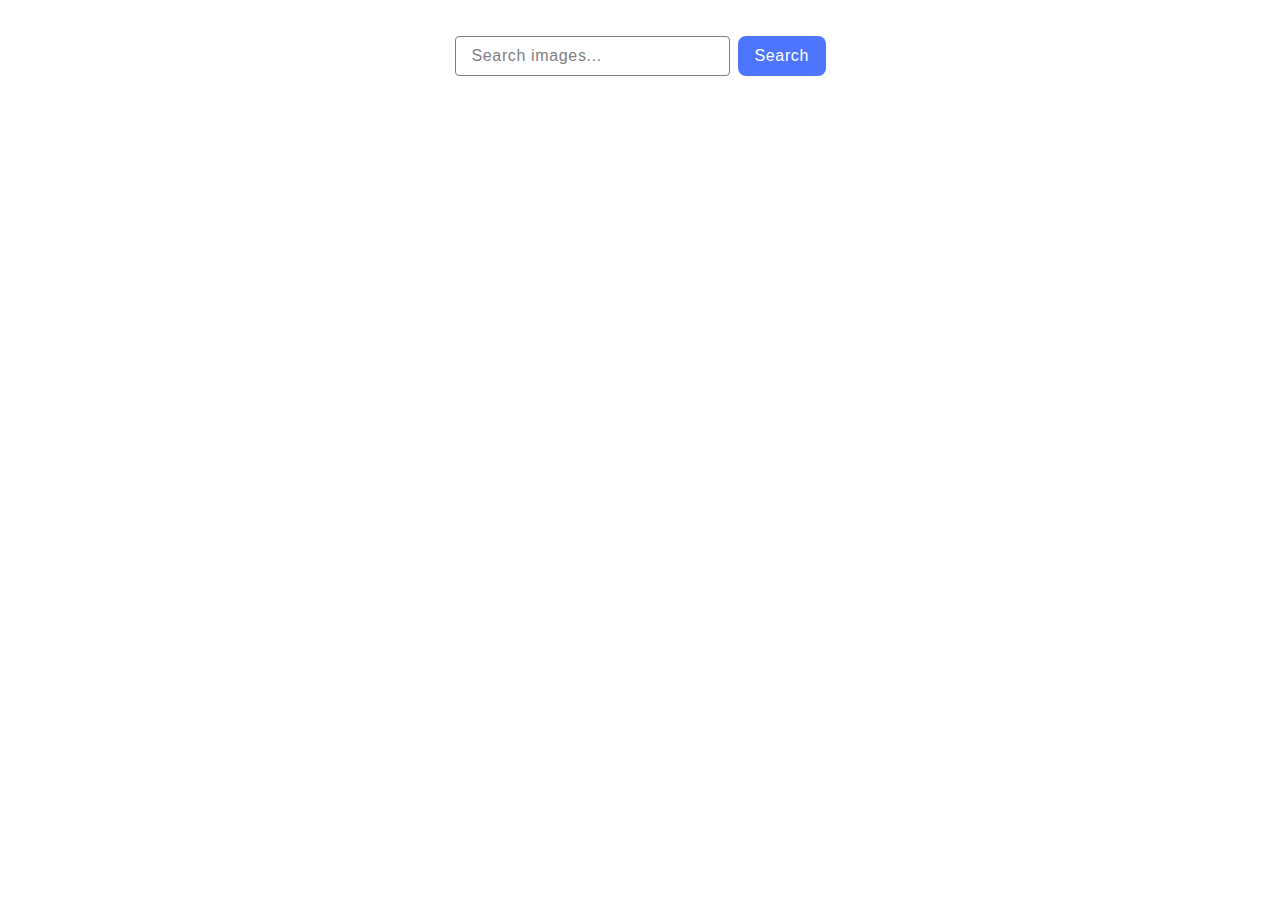
<file: src/index.html>
<!DOCTYPE html>
<html lang="en">
  <head>
    <meta charset="UTF-8" />
    <link rel="icon" type="image/svg+xml" href="/favicon.svg" />
    <meta name="viewport" content="width=device-width, initial-scale=1.0" />
    <title>HW12</title>
    <link rel="preconnect" href="https://fonts.googleapis.com">
    <link rel="preconnect" href="https://fonts.gstatic.com" crossorigin>
    <link href="https://fonts.googleapis.com/css2?family=Montserrat:ital,wght@0,100..900;1,100..900&display=swap" rel="stylesheet">
    <link rel="stylesheet" href="./css/styles.css" />
  </head>
  <body>

    <div class="container">
      
      <form class="search-input">
        <input type="text" autocomplete="off" name="query" placeholder="Search images..."/>
        <button type="submit">Search</button>
      </form>
     
  
      <ul class="list"></ul>
      <div class="mask">
        <span class="loader"></span>
     </div>

      <div class="button-container">
         <button class="load-more is-hidden">Load More</button>
      </div>

         

      </div>
  
    <script type="module" src="./js/pixabay-api.js"></script>
    <script type="module" src="./js/render-functions.js"></script>
    <script type="module" src="./main.js"></script>
  </body>
</html>
</file>
<file: src/css/styles.css>
/**
  |============================
  | include css partials with
  | default @import url()
  |============================
*/
/* Common styles */
@import url('./reset.css');
@import url('./search.css');
</file>
